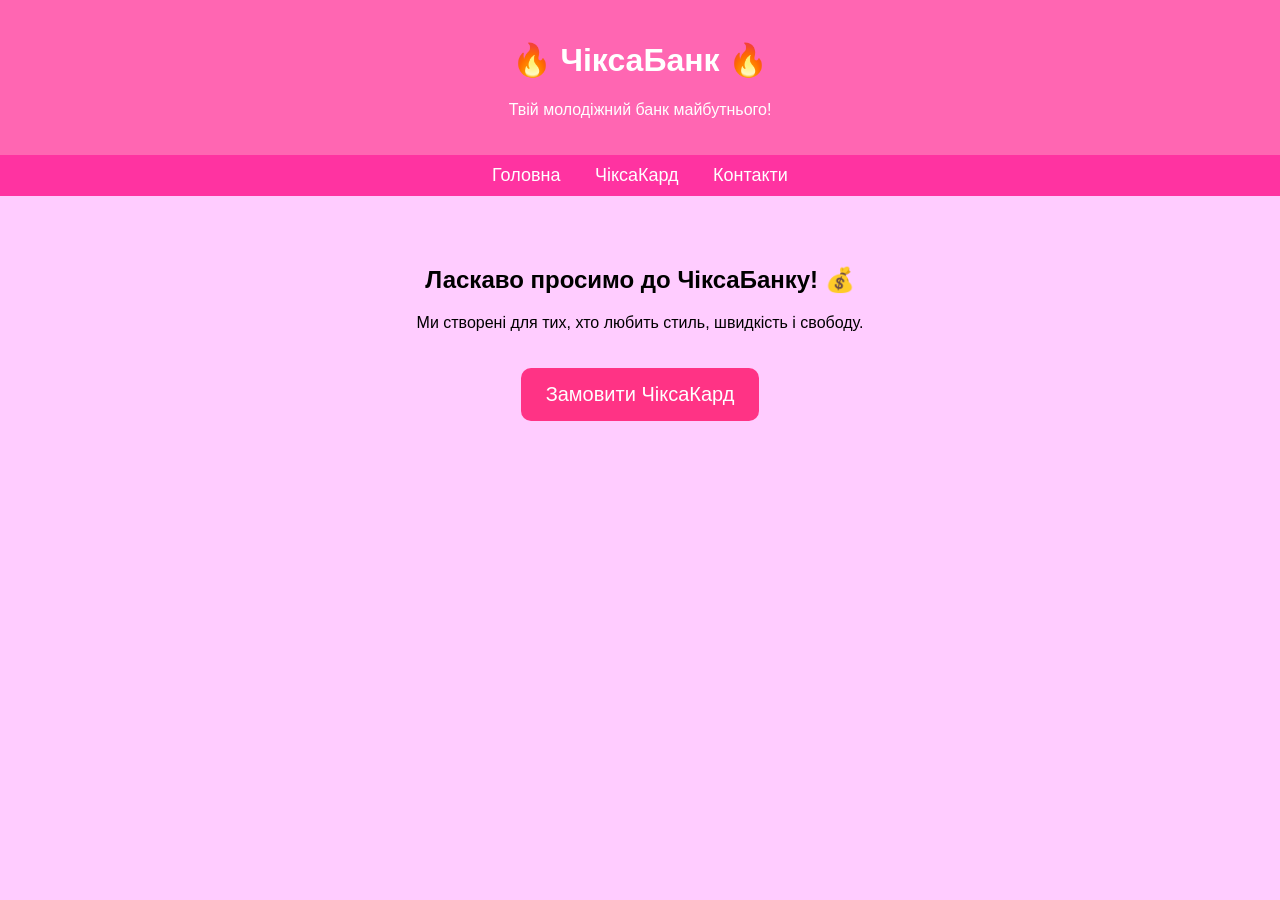
<file: index.html>
<!DOCTYPE html>
<html lang="uk">
<head>
    <meta charset="UTF-8">
    <meta name="viewport" content="width=device-width, initial-scale=1.0">
    <title>ЧіксаБанк</title>
    <link rel="stylesheet" href="styles.css">
</head>
<body>

    <header>
        <h1>🔥 ЧіксаБанк 🔥</h1>
        <p>Твій молодіжний банк майбутнього!</p>
    </header>

    <nav>
        <a href="index.html">Головна</a>
        <a href="cards.html">ЧіксаКард</a>
        <a href="contacts.html">Контакти</a>
    </nav>

    <section class="main-content">
        <h2>Ласкаво просимо до ЧіксаБанку! 💰</h2>
        <p>Ми створені для тих, хто любить стиль, швидкість і свободу.</p>
        <a href="cards.html" class="button">Замовити ЧіксаКард</a>
    </section>

</body>
</html>
</file>
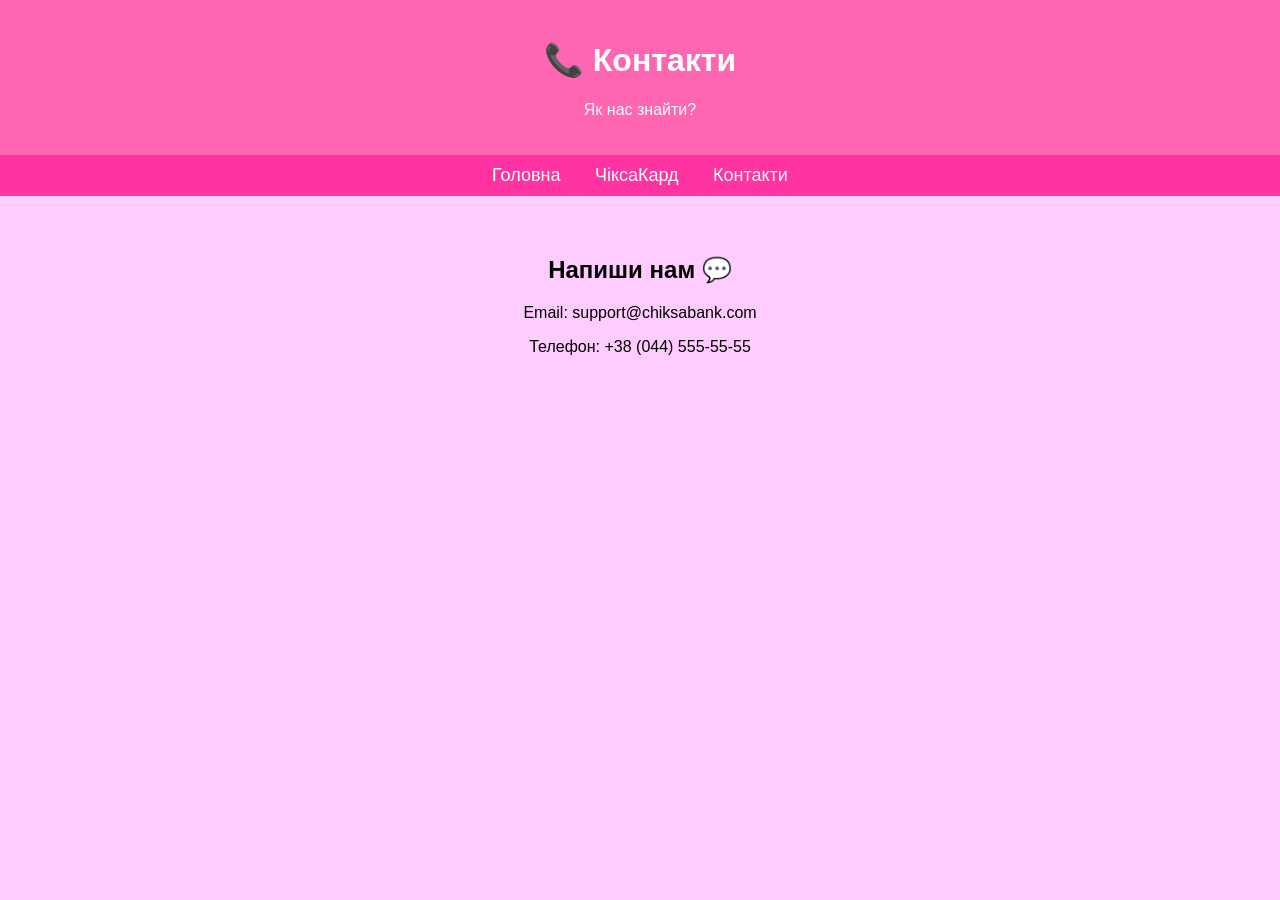
<file: contacts.html>
<!DOCTYPE html>
<html lang="uk">
<head>
    <meta charset="UTF-8">
    <meta name="viewport" content="width=device-width, initial-scale=1.0">
    <title>Контакти - ЧіксаБанк</title>
    <link rel="stylesheet" href="styles.css">
</head>
<body>

    <header>
        <h1>📞 Контакти</h1>
        <p>Як нас знайти?</p>
    </header>

    <nav>
        <a href="index.html">Головна</a>
        <a href="cards.html">ЧіксаКард</a>
        <a href="contacts.html">Контакти</a>
    </nav>

    <section class="contacts">
        <h2>Напиши нам 💬</h2>
        <p>Email: support@chiksabank.com</p>
        <p>Телефон: +38 (044) 555-55-55</p>
    </section>

</body>
</html>
</file>
<file: styles.css>
body {
    font-family: Arial, sans-serif;
    background-color: #ffccff;
    margin: 0;
    padding: 0;
    text-align: center;
}

header {
    background-color: #ff66b2;
    color: white;
    padding: 20px 0;
}

nav {
    background-color: #ff33a1;
    padding: 10px 0;
}

nav a {
    color: white;
    text-decoration: none;
    margin: 15px;
    font-size: 18px;
}

nav a:hover {
    text-decoration: underline;
}

.main-content {
    padding: 50px 20px;
}

.card-section {
    padding: 40px 20px;
}

.button {
    display: inline-block;
    background-color: #ff3385;
    color: white;
    padding: 15px 25px;
    text-decoration: none;
    border-radius: 10px;
    font-size: 20px;
    margin-top: 20px;
}

.button:hover {
    background-color: #ff1a66;
}

.card img {
    width: 100%;
    max-width: 400px;
    border-radius: 10px;
}

.contacts {
    padding: 40px 20px;
}
</file>
